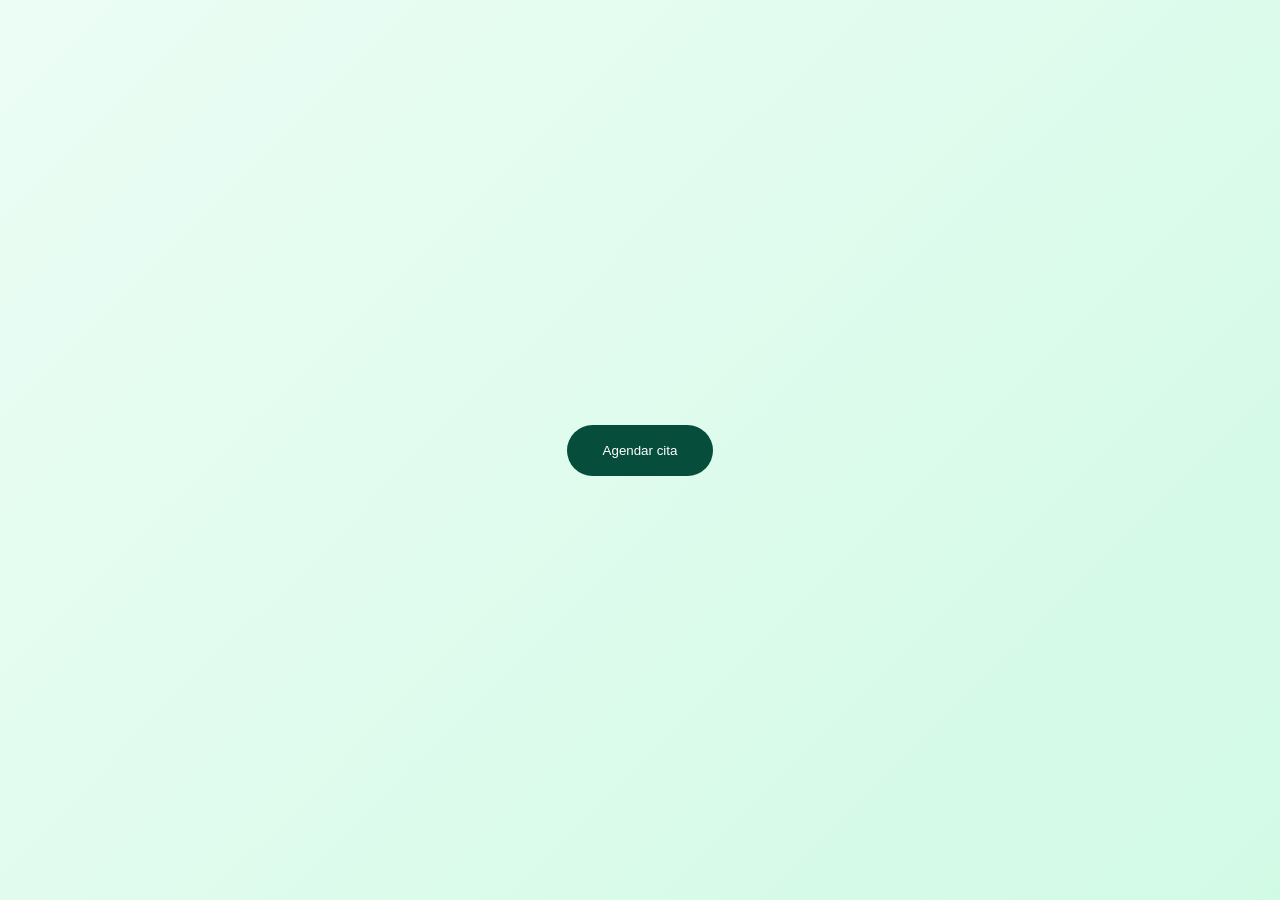
<file: cuestionario_psi.html>
<!DOCTYPE html>
<html lang="es">
<head>
<meta charset="UTF-8">
<meta name="viewport" content="width=device-width, initial-scale=1.0">
<title>Agenda Psicólogo</title>

<style>
:root {
  --primary: #0f766e;
  --dark: #064e3b;
  --accent: #14b8a6;
  --bg-gradient: linear-gradient(135deg, #ecfdf5, #d1fae5);
}

body {
  font-family: 'Segoe UI', Tahoma, Geneva, Verdana, sans-serif;
  margin: 0;
  height: 100vh;
  display: flex;
  justify-content: center;
  align-items: center;
  background: var(--bg-gradient);
}

.boton-disparador {
  background: var(--dark);
  color: white;
  padding: 18px 36px;
  border: none;
  border-radius: 50px;
  cursor: pointer;
}

/* MODAL */
.overlay {
  display: none;
  position: fixed;
  inset: 0;
  background: rgba(0,0,0,0.5);
}

.modal {
  display: none;
  position: fixed;
  top: 50%;
  left: 50%;
  transform: translate(-50%, -50%);
  width: 90%;
  max-width: 500px;
  max-height: 85vh;
  background: white;
  border-radius: 24px;
  overflow: hidden;
}

/* HEADER */
.modal-header {
  background: linear-gradient(135deg, #064e3b, #10b981);
  height: 120px;
  display: flex;
  justify-content: center;
  align-items: flex-end;
}

.user-avatar {
  width: 70px;
  height: 70px;
  background: white;
  border-radius: 50%;
  margin-bottom: -35px;
}

/* CONTENT */
.modal-content {
  padding: 45px 30px 30px;
  overflow-y: auto;
  max-height: calc(85vh - 120px);
}

.grid-inputs {
  display: grid;
  grid-template-columns: 1fr 1fr;
  gap: 15px;
}

.full-width { grid-column: span 2; }

input, select, textarea {
  width: 100%;
  padding: 10px 5px;
  border: none;
  border-bottom: 2px solid #d1fae5;
  outline: none;
  background: transparent;
}

textarea {
  resize: none;
  height: 60px;
}

input:focus, select:focus, textarea:focus {
  border-bottom-color: var(--accent);
}

/* BOTONES */
.btn-enviar {
  width: 100%;
  background: var(--accent);
  color: white;
  padding: 14px;
  border: none;
  border-radius: 50px;
  margin-top: 20px;
  cursor: pointer;
}

.btn-cerrar {
  width: 100%;
  background: transparent;
  border: none;
  margin-top: 10px;
  cursor: pointer;
}

/* NUEVO SELECTOR DE DÍAS */
.dias-container {
  display: flex;
  gap: 8px;
}

.dia-btn {
  flex: 1;
  padding: 10px;
  text-align: center;
  border-radius: 10px;
  cursor: pointer;
  background: #d1fae5;
  font-size: 12px;
  transition: .2s;
}

.dia-btn:hover {
  background: #a7f3d0;
}

.dia-btn.activo {
  background: var(--accent);
  color: white;
  font-weight: bold;
}

/* TIPOGRAFÍA MÁS BONITA */
select {
  font-family: 'Inter', 'Segoe UI', sans-serif;
  font-size: 14px;
  font-weight: 500;
  letter-spacing: 0.3px;
  color: #064e3b;

  appearance: none;
  -webkit-appearance: none;
  -moz-appearance: none;

  padding: 12px 40px 12px 10px;
  border: none;
  border-bottom: 2px solid #a7f3d0;
  background: transparent;

  transition: all 0.25s ease;
  cursor: pointer;
}

/* HOVER */
select:hover {
  border-bottom-color: #10b981;
}

/* FOCUS */
select:focus {
  outline: none;
  border-bottom-color: #14b8a6;
}

/* FLECHA */
.select-wrapper {
  position: relative;
}

.select-wrapper::after {
  content: "▾";
  position: absolute;
  right: 10px;
  top: 50%;
  transform: translateY(-50%);
  color: #10b981;
  font-size: 14px;
  pointer-events: none;
}

/* OPCIONES (limitado) */
select option {
  font-family: 'Inter', sans-serif;
}
</style>
</head>

<body>

<button class="boton-disparador" onclick="abrir()">Agendar cita</button>

<div class="overlay" id="overlay" onclick="cerrar()"></div>

<div class="modal" id="modal">
  <div class="modal-header">
    <div class="user-avatar"></div>
  </div>

  <div class="modal-content">
    <h2 style="text-align:center;">Consulta Psicológica</h2>

    <div class="grid-inputs">

      <input id="nombre" placeholder="Nombre completo">
      <input id="edad" placeholder="Edad">

      <input id="telefono" placeholder="Teléfono" class="full-width">

      <select id="genero">
        <option value="">Género</option>
        <option>Masculino</option>
        <option>Femenino</option>
        <option>Prefiero no decirlo</option>
      </select>

      <select id="tipo">
        <option value="">Tipo de consulta</option>
        <option>Primera vez</option>
        <option>Seguimiento</option>
      </select>

      <textarea id="motivo" placeholder="¿Qué te gustaría tratar?" class="full-width"></textarea>

      <select id="estado">
        <option value="">¿Cómo te has sentido últimamente?</option>
        <option>Ansiedad</option>
        <option>Estrés</option>
        <option>Tristeza</option>
        <option>Problemas de pareja</option>
        <option>Otro</option>
      </select>

      <select id="frecuencia">
        <option value="">¿Desde cuándo te sientes así?</option>
        <option>Hace días</option>
        <option>Hace semanas</option>
        <option>Hace meses</option>
        <option>Hace años</option>
      </select>

      <!-- NUEVO SELECTOR DE DÍAS -->
      <div class="full-width">
        <p style="margin:0 0 5px; font-size:13px;">Día disponible</p>
        <div class="dias-container" id="dias"></div>
      </div>

      <select id="horario">
        <option value="">Horario</option>
        <option>Mañana</option>
        <option>Tarde</option>
        <option>Noche</option>
      </select>

      <select id="modalidad" class="full-width">
        <option value="">Modalidad</option>
        <option>Presencial</option>
        <option>En línea</option>
      </select>

    </div>

    <button class="btn-enviar" onclick="enviar()">Agendar por WhatsApp</button>
    <button class="btn-cerrar" onclick="cerrar()">Cancelar</button>
  </div>
</div>

<script>
let diaSeleccionado = "";

/* MODAL */
function abrir(){
  modal.style.display="block";
  overlay.style.display="block";
}
function cerrar(){
  modal.style.display="none";
  overlay.style.display="none";
}

/* GENERAR LUNES A VIERNES */
const contenedorDias = document.getElementById("dias");
const hoy = new Date();

let diasAgregados = 0;
let i = 0;

while(diasAgregados < 5){
  let fecha = new Date();
  fecha.setDate(hoy.getDate() + i);

  let diaSemana = fecha.getDay();

  if(diaSemana !== 0 && diaSemana !== 6){
    let nombreDia = fecha.toLocaleDateString('es-MX', { weekday: 'short' });
    let numero = fecha.getDate();

    let div = document.createElement("div");
    div.className = "dia-btn";
    div.innerHTML = `${nombreDia}<br><small>${numero}</small>`;

    div.onclick = () => {
      document.querySelectorAll(".dia-btn").forEach(d => d.classList.remove("activo"));
      div.classList.add("activo");

      diaSeleccionado = fecha.toLocaleDateString('es-MX', {
        weekday: 'long',
        year: 'numeric',
        month: 'long',
        day: 'numeric'
      });
    };

    contenedorDias.appendChild(div);
    diasAgregados++;
  }

  i++;
}

/* ENVIAR */
function enviar(){
  let m = `Hola, quiero agendar una cita psicológica:%0A
Nombre: ${nombre.value}%0A
Edad: ${edad.value}%0A
Teléfono: ${telefono.value}%0A
Motivo: ${motivo.value}%0A
Estado: ${estado.value}%0A
Desde cuándo: ${frecuencia.value}%0A
Día: ${diaSeleccionado}%0A
Horario: ${horario.value}%0A
Modalidad: ${modalidad.value}`;

  window.open(`https://wa.me/3325004258?text=${m}`);
}
</script>

</body>
</html>
</file>
